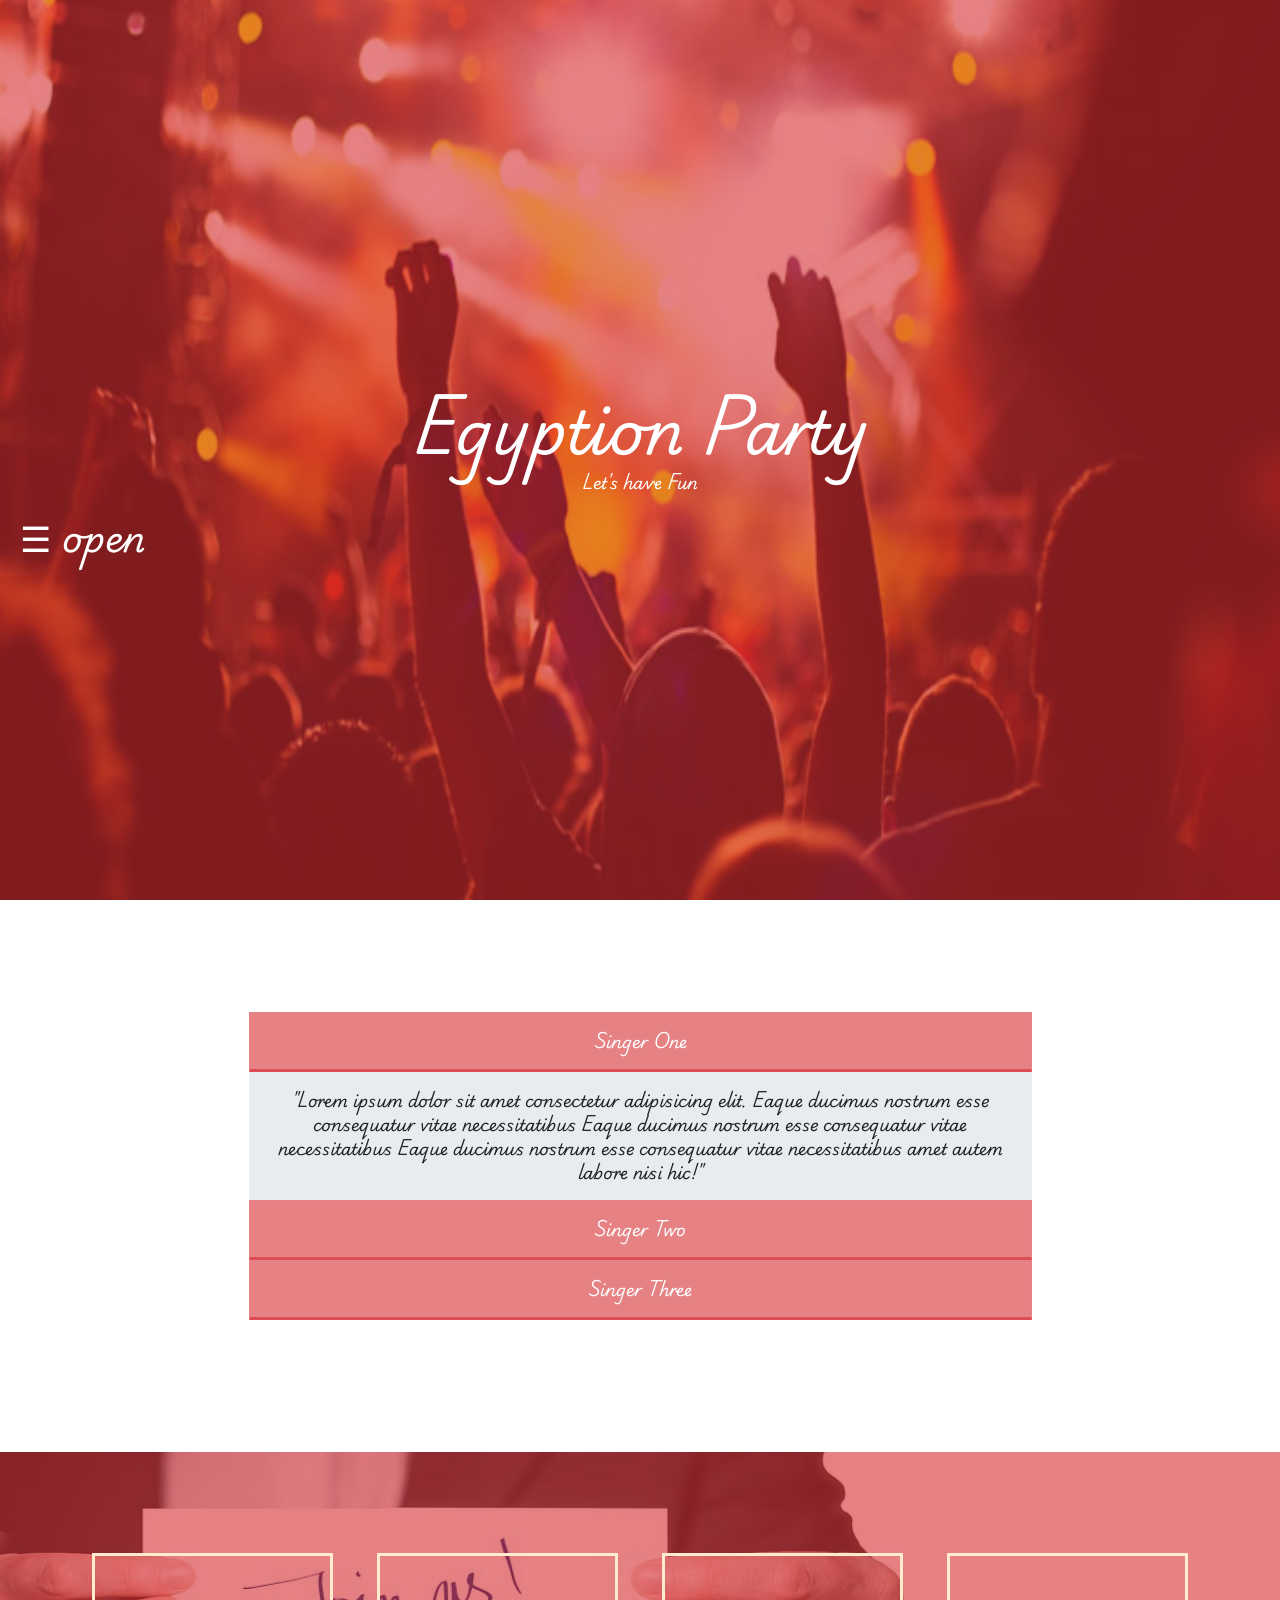
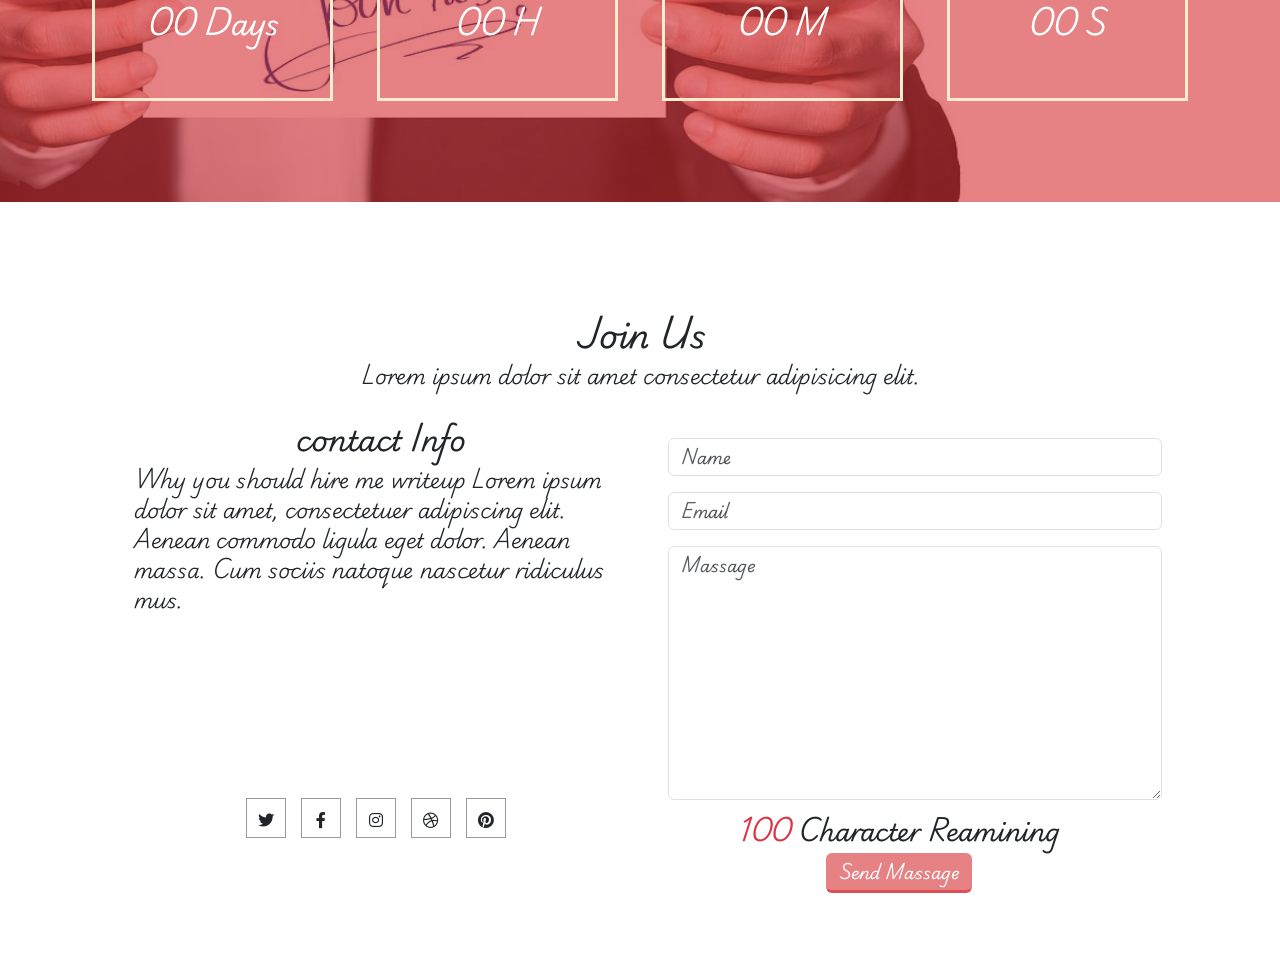
<file: index.html>
<html>

<head>
  <link rel="preconnect" href="https://fonts.googleapis.com" />
  <link rel="preconnect" href="https://fonts.gstatic.com" crossorigin />
  <link href="https://fonts.googleapis.com/css2?family=Open+Sans:wght@300;400;500;600;700;800&display=swap"
    rel="stylesheet" />

  <meta name="viewport" content="width=device-width, initial-scale=1.0" />
  <link rel="stylesheet" href="./css/all.min.css" />
  <link rel="stylesheet" href="./css/skitter.css" />
  <link rel="stylesheet" href="./css/bootstrap.min.css" />
  <link rel="stylesheet" href="./css/style.css" />
  <title>jQuery</title>

  <meta http-equiv="Content-Type" content="text/html;charset=UTF-8" />
</head>

<body>

<div class="heading">

  <div class="head min-vh-100 d-flex justify-content-center align-items-center" id="head">
      <div class="">
        <div class="text-center">
          <h1>Egyption Party</h1>
          <p>Let's have Fun</p>
          <span id="menu-open">☰ open</span>
      </div>
    </div>
  </div> 

  <div class="menu bg-dark text-white" id="menu" style="width: 0;">

      <div class="close d-flex justify-content-end ">
        <button class="btn btn-close-white text-dark bg-light m-3">X</button>
      </div>
        <ul class="d-none">
         
            <li><a href="#head">Home</a></li>
            <li><a href="#timer">Count</a></li>
            <li><a href="#contact">Contact</a></li>
       
          
        </ul>
  </div>
</div>

<div class="container p-5 " id="singer">
  <div class="singer w-75 m-auto">
    <div class="items text-center">
      <button class="btn btn-danger m-0 p-3 w-100 S-head rounded-0">Singer One</button>
      <p class="bg-body-secondary p-3 S-body m-0">"Lorem ipsum dolor sit amet consectetur adipisicing elit. 
        Eaque ducimus nostrum esse consequatur vitae necessitatibus
        Eaque ducimus nostrum esse consequatur vitae necessitatibus
        Eaque ducimus nostrum esse consequatur vitae necessitatibus
        amet autem labore nisi hic!"</p>
      
      <button class="btn btn-danger m-0 p-3 w-100 S-head rounded-0">Singer Two</button>
      <p class="bg-body-secondary p-3 d-none S-body m-0">"Lorem ipsum dolor sit amet consectetur adipisicing elit. 
        Eaque ducimus nostrum esse consequatur vitae necessitatibus
        Eaque ducimus nostrum esse consequatur vitae necessitatibus
        Eaque ducimus nostrum esse consequatur vitae necessitatibus
        amet autem labore nisi hic!"</p>
      
      <button class="btn btn-danger m-0 p-3 w-100 S-head rounded-0">Singer Three</button>
      <p class="bg-body-secondary p-3 d-none S-body m-0">"Lorem ipsum dolor sit amet consectetur adipisicing elit. 
        Eaque ducimus nostrum esse consequatur vitae necessitatibus
        Eaque ducimus nostrum esse consequatur vitae necessitatibus
        Eaque ducimus nostrum esse consequatur vitae necessitatibus
        amet autem labore nisi hic!"</p>
    </div>
    



  </div>
</div>

<div  id="timer">
  <div class="timer d-flex align-items-center">
    <div class="container">
      <div class="row">
        <div class="col-lg-3 ">
          <div class="item text-center ">
            <h3 > 99 Days </h3>
           
          </div>
        </div>
        <div class="col-lg-3 ">
          <div class="item text-center">
         <h3>    9 H</h3>
          </div>
        </div>
        <div class="col-lg-3 ">
          <div class="item text-center">
          <h3>   99 M</h3>
          </div>
        </div>
        <div class="col-lg-3 ">
          <div class="item text-center">
          <h3>   99 S </h3>
          </div>
        </div>
      </div>
    </div>
  </div>

</div>

<div class="contact" id="contact">

  <div class="container text-center p-5">
    <h2>Join Us</h2>
    <p class="lead">Lorem ipsum dolor sit amet consectetur adipisicing elit.</p>

    <div class="row p-3">
      <div class="col-6 text-start">
        <h3 class="text-center">contact Info</h3>
        <p class="lead text-start">Why you should hire me writeup Lorem ipsum dolor sit amet, consectetuer adipiscing elit. Aenean commodo ligula eget dolor. Aenean massa. Cum sociis natoque nascetur ridiculus mus.</p>
        <ul class="p-3">
            <li><i class="fa fa-map-marker p-2" aria-hidden="true"></i> New Street 22545, Nexa Road, New York City, USA </li>
            <li><i class="fa fa-envelope p-2" aria-hidden="true"></i> Hello@gmail.com</li>
            <li><i class="fa fa-phone p-2" aria-hidden="true"></i> 01111111111</li>
        </ul>

        <div class="social-list text-center">       
            <i class="fab fa-twitter fa-fw"></i>
            <i class="fab fa-facebook-f fa-fw"></i>
            <i class="fab fa-instagram fa-fw"></i>
            <i class="fab fa-dribbble fa-fw"></i>
            <i class="fab fa-pinterest fa-fw"></i>
        </div>
        
      </div>
      <div class="col-6">
        <div class="form" >
          <input type="text" class="form-control m-3 " placeholder="Name"/>
          <input type="email" class="form-control m-3 " placeholder="Email"/>
          <textarea name="text" class="form-control m-3 " cols="30" rows="10" placeholder="Massage" id="text-area"></textarea>
          <h4><span id="remainingCharacters" class="text-danger">100</span> Character Reamining</h4>
          <button class="btn btn-danger" id="button">Send Massage</button>
        </div>
      </div>
    </div>
  </div>
</div>



  <script src="js/jquery-3.7.1.min.js"></script>
  <script src="js/jquery.countdown.min.js"></script>
  <script src="./js/bootstrap.bundle.min.js"></script>
  <script src="./js/index.js"></script>
</body>

</html>
</file>
<file: css/skitter.css>
.skitter{position:relative;max-width:800px;height:300px;background:black}.skitter.with-dots{margin-bottom:60px}.skitter.with-thumbs{margin-bottom:60px}.skitter>a img,.skitter>img{max-width:none}.skitter ul{display:none}.skitter .container_skitter{overflow:hidden;position:relative}.skitter .container_skitter .image_main{width:100%}.skitter .image{overflow:hidden}.skitter .image>a img,.skitter .image>img{width:100%;display:none}.skitter .box_clone{position:absolute;top:0;left:0;width:100px;overflow:hidden;display:none;z-index:20}.skitter .box_clone img{position:absolute;top:0;left:0;z-index:20}.skitter .prev_button{position:absolute;top:50%;left:35px;transform:translateY(-50%);z-index:152;width:42px;height:42px;overflow:hidden;text-indent:-9999em;transition:all 0.2s}.skitter .next_button{position:absolute;top:50%;right:35px;transform:translateY(-50%);z-index:152;width:42px;height:42px;overflow:hidden;text-indent:-9999em;transition:all 0.2s}.skitter .prev_button:hover,.skitter .next_button:hover{opacity:0.5}.skitter .info_slide{position:absolute;top:15px;left:15px;z-index:100;background-color:#000;color:#fff;font:bold 11px arial;padding:5px 0 5px 5px;border-radius:5px;opacity:0.75}.skitter .info_slide .image_number{background-color:#333;float:left;padding:2px 10px;margin:0 5px 0 0;cursor:pointer;border-radius:2px;transition:all 0.2s}.skitter .info_slide .image_number:hover{background-color:#000}.skitter .info_slide .image_number.image_number_select{background-color:#ccc;color:black}.skitter .container_thumbs{position:relative;overflow:hidden;height:50px}.skitter .info_slide_thumb{height:50px;border-radius:0;overflow:hidden;top:auto;top:0;left:0;padding:0;opacity:1.0}.skitter .info_slide_thumb .image_number{overflow:hidden;width:100px;height:50px;position:relative;margin:0;padding:0;border-radius:0;background-size:cover;background-position:center center}.skitter .info_slide_thumb .image_number.image_number_select{opacity:.4}.skitter .box_scroll_thumbs{padding:0}.skitter .box_scroll_thumbs .scroll_thumbs{position:absolute;bottom:60px;left:50px;background-color:#ccc;width:200px;height:10px;overflow:hidden;text-indent:-9999em;z-index:101;cursor:pointer;border:0px solid #333}.skitter .info_slide_dots{position:absolute;bottom:-40px;z-index:151;padding:5px 0 5px 5px;border-radius:50px}.skitter .info_slide_dots .image_number{background-color:#999;float:left;margin:0 5px 0 0;cursor:pointer;border-radius:50px;width:14px;height:14px;text-indent:-9999em;overflow:hidden;transition:all 0.2s}.skitter .info_slide_dots .image_number:hover{background-color:#777}.skitter .info_slide_dots .image_number.image_number_select{background-color:#222}.loading{position:absolute;top:50%;right:50%;z-index:10000;margin:-16px -16px;color:#fff;text-indent:-9999em;overflow:hidden;width:32px;height:32px}.label_skitter{z-index:150;position:absolute;bottom:0px;left:0px;display:none;z-index:150;position:absolute;bottom:0px;left:0px;display:none;background:linear-gradient(transparent, #000);width:100%}.label_skitter p{color:#fff;padding:10px;margin:0;font-size:14px}.progressbar{background-color:#000;position:absolute;top:5px;left:15px;height:5px;width:200px;z-index:99;border-radius:20px}.preview_slide{display:none;position:absolute;z-index:152;bottom:30px;left:-40px;width:100px;height:100px;background-color:#fff;border:1px solid #222;box-shadow:rgba(0,0,0,0.7) 2px 2px 5px;overflow:hidden}.preview_slide ul{height:100px;overflow:hidden;margin:0;padding:0;list-style:none;display:block;position:absolute;top:0;left:0}.preview_slide ul li{width:100px;height:100px;overflow:hidden;float:left;margin:0;padding:0;position:relative;display:block}.preview_slide ul li img{position:absolute;top:0;left:0;height:150px;width:auto}#overlay_skitter{position:absolute;top:0;left:0;width:100%;z-index:9998;opacity:1;background-color:#000}.skitter .focus_button{position:absolute;z-index:100;width:42px;height:42px;overflow:hidden;text-indent:-9999em;opacity:0;transition:all 0.2s}.skitter .play_pause_button{position:absolute;top:50%;left:50%;transform:translateX(-50%) translateY(-50%);z-index:151;width:42px;height:42px;overflow:hidden;text-indent:-9999em;opacity:0;transition:all 0.2s}.skitter .play_pause_button:hover{opacity:0.5}.skitter .focus_button:hover{opacity:0.5}.skitter .focus_button,.skitter .next_button,.skitter .prev_button,.skitter .play_pause_button{display:block;background:url("../images/skitter/sprite-default.png") no-repeat;background-size:84px auto}.skitter .next_button{background-position:-0px -42px;width:42px;height:42px}.skitter .prev_button{background-position:-42px -42px;width:42px;height:42px}.skitter .play_pause_button{background-position:-0px -0px;width:42px;height:42px}.skitter .play_pause_button.play_button{background-position:-0px -84px;width:42px;height:42px}.skitter .focus_button{background-position:-42px -0px;width:42px;height:42px;top:35px;left:35px}.skitter-clean .prev_button,.skitter-clean .next_button,.skitter-clean .play_pause_button,.skitter-clean .focus_button{display:block;background:url("../images/skitter/sprite-clean.png") no-repeat;background-size:47px auto}.skitter-clean .prev_button{background-position:0px 0px;width:47px;height:46px}.skitter-clean .next_button{background-position:0px -46px;width:47px;height:46px}.skitter-clean .play_pause_button{background-position:-0px -133px;width:41px;height:41px}.skitter-clean .play_pause_button.play_button{background-position:-0px -92px;width:41px;height:41px}.skitter-clean .focus_button{background-position:-0px -174px;width:41px;height:41px}.skitter-clean .info_slide{background-color:transparent}.skitter-clean .info_slide .image_number{background-color:#fff;box-shadow:rgba(0,0,0,0.2) 1px 1px 0;font-size:12px;font-weight:normal;color:#333}.skitter-clean .info_slide .image_number:hover{background-color:#ccc}.skitter-clean .info_slide .image_number.image_number_select{background-color:#111;color:#fff}.skitter-clean .info_slide_dots{background:rgba(0,0,0,0.07);box-shadow:rgba(0,0,0,0.3) 1px 1px 0}.skitter-clean .info_slide_dots .image_number{width:14px;height:14px;background-color:#999}.skitter-clean .info_slide_dots .image_number:hover{background-color:#333}.skitter-clean .info_slide_dots .image_number.image_number_select{background-color:#111}.skitter-clean .progressbar{top:5px;left:5px;background-color:#fff;box-shadow:rgba(0,0,0,0.5) 1px 1px 0}.skitter-minimalist .prev_button,.skitter-minimalist .next_button,.skitter-minimalist .play_pause_button,.skitter-minimalist .focus_button{display:block;background:url("../images/skitter/sprite-minimalist.png") no-repeat;background-size:24px auto}.skitter-minimalist .prev_button{background-position:-0px -0px;width:24px;height:28px}.skitter-minimalist .next_button{background-position:-0px -28px;width:24px;height:28px}.skitter-minimalist .play_pause_button{background-position:-0px -74px;width:18px;height:18px;transform:none;top:35px;left:35px}.skitter-minimalist .play_pause_button.play_button{background-position:-0px -56px;width:18px;height:18px}.skitter-minimalist .focus_button{background-position:-0px -92px;width:18px;height:18px;transform:none;top:35px;left:95px}.skitter-minimalist .info_slide{background-color:transparent}.skitter-minimalist .info_slide .image_number{background-color:#000;box-shadow:rgba(255,255,255,0.2) 1px 1px 0;font-size:12px;font-weight:normal;background-color:#999}.skitter-minimalist .info_slide .image_number:hover{background-color:#111}.skitter-minimalist .info_slide .image_number.image_number_select{background-color:#ccc}.skitter-minimalist .info_slide_dots .image_number{width:14px;height:14px;box-shadow:rgba(255,255,255,0.2) 1px 1px 0;background-color:#999}.skitter-minimalist .info_slide_dots .image_number:hover{background-color:#111}.skitter-minimalist .info_slide_dots .image_number.image_number_select{background-color:#ccc}.skitter-round .prev_button,.skitter-round .next_button,.skitter-round .play_pause_button,.skitter-round .focus_button{display:block;background:url("../images/skitter/sprite-round.png") no-repeat;background-size:47px auto}.skitter-round .prev_button{background-position:-0px -0px;width:23px;height:47px;left:-23px}.skitter-round .next_button{background-position:-23px -0px;width:23px;height:47px;right:-23px}.skitter-round .next_button:hover{opacity:1}.skitter-round .prev_button:hover{opacity:1}.skitter-round .play_pause_button{background-position:-0px -70px;width:47px;height:23px;top:0;left:24px;transform:none}.skitter-round .play_pause_button.play_button{background-position:-0px -47px;width:47px;height:23px}.skitter-round .focus_button{background-position:-0px -93px;width:47px;height:23px;top:0;left:82px;margin-top:0}.skitter-round .info_slide{background-color:transparent}.skitter-round .info_slide .image_number{background-color:#777;box-shadow:rgba(255,255,255,0.2) 1px 1px 0;font-size:12px;font-weight:normal}.skitter-round .info_slide .image_number:hover{background-color:#333}.skitter-round .info_slide .image_number.image_number_select{background-color:#111;color:white}.skitter-round .info_slide_dots .image_number{width:14px;height:14px;box-shadow:rgba(255,255,255,0.2) 1px 1px 0;background-color:#777}.skitter-round .info_slide_dots .image_number:hover{background-color:#333}.skitter-round .info_slide_dots .image_number.image_number_select{background-color:#111}.skitter-round .progressbar{top:-10px;left:0px;background-color:#333;box-shadow:rgba(255,255,255,0.3) 1px 1px 0}.skitter-square .play_pause_button,.skitter-square .next_button,.skitter-square .focus_button,.skitter-square .prev_button{display:block;background:url("../images/skitter/sprite-square.png") no-repeat;background-size:110px auto}.skitter-square .play_pause_button{background-position:-55px -0px;width:55px;height:55px;top:10px;left:10px;bottom:auto;right:auto;margin-top:0;transform:none}.skitter-square .play_pause_button.play_button{background-position:-0px -0px;width:55px;height:55px}.skitter-square .focus_button{background-position:-55px -55px;width:55px;height:55px;top:10px;left:65px;bottom:auto;right:auto;margin-top:0;transform:none}.skitter-square .next_button{background-position:-0px -55px;width:55px;height:55px;top:10px;left:auto;right:10px;margin:0;transform:none}.skitter-square .prev_button{background-position:-0px -110px;width:55px;height:55px;top:10px;left:auto;right:65px;margin:0;transform:none}.skitter-square .info_slide{background-color:transparent}.skitter-square .info_slide .image_number{background-color:#fff;box-shadow:rgba(0,0,0,0.2) 1px 1px 0;font-size:12px;font-weight:normal;color:#333}.skitter-square .info_slide .image_number:hover{background-color:#ccc}.skitter-square .info_slide .image_number.image_number_select{background-color:#111;color:#fff}.skitter-square .info_slide_dots .image_number{width:14px;height:14px;box-shadow:rgba(255,255,255,0.2) 1px 1px 0;background-color:#ccc}.skitter-square .info_slide_dots .image_number:hover{background-color:#999}.skitter-square .info_slide_dots .image_number.image_number_select{background-color:#555}.skitter-square .progressbar{top:0;left:0;width:100%;background-color:#fff;border-radius:0;height:2px}@media (max-width: 1024px){.skitter .info_slide_dots,.skitter .info_slide{display:none}}.skitter-spinner{padding:10px 12px;border-radius:100%;pointer-events:none;position:absolute;top:50%;left:50%;transform:translate(-50%, -50%)}.skitter-spinner .icon-sending{display:inline-block;animation:rotateMe 500ms linear infinite;border-radius:100%;border:2px solid white;border-bottom-color:transparent;width:20px;height:20px;vertical-align:top}@keyframes rotateMe{0%{transform:rotate(0deg)}100%{transform:rotate(360deg)}}
</file>
<file: css/style.css>
/* Import the font */
@import url('https://fonts.googleapis.com/css2?family=Playwrite+AU+TAS:wght@100..400&display=swap');

:root {
    --font-family: "Playwrite AU TAS", cursive;
    --background-color: #d62e3399;
}
h1,h2,h3,h4,h5,h6 {
    font-weight: 400;
}

h1 {
    font-size: 60px;
}
* {
    font-family: var(--font-family);
}
.btn {
    background-color: var(--background-color);
    border-color: #E68285;
    border-bottom: 3px solid var(--background-color);
}


.heading {
    background-image: url(../images/events-heavenly-header.jpg);
    background-repeat: no-repeat;
    background-position: center center;
    background-size: 100% 100%;
    color: white;
    position: relative;
} 

.head {
    background-color: var(--background-color);
}

.ml-25 {
    margin-left: 250px;
}
.text-center #menu-open {
    position: absolute;
    left: 20;
    font-size: 35px;
    cursor :pointer
}


.menu {
    position: fixed;
    top: 0;
    bottom: 0;
    left: 0;
    z-index: 1000; /* Ensure it's above other content */
    }
      


ul, a {
    list-style-type: none;
    text-decoration: none;
    color: #fff;
}
a:hover {
    color: var(--background-color);
}
.menu ul li{
    padding-top: 2rem;
    font-size: 2rem;
    
}

.social-list i {
    margin-right: 10px;
    border: 1px solid #999;
    width: 40px;
    height: 40px;
    line-height: 42px;
    cursor: pointer;
    text-align: center;
}
.timer {
    position: absolute;
    top: 0;
    left: 0;
    width: 100%;
    height: 100%;
    background-color: var(--background-color);
    color: white;


}
#timer {
    background-image: url(../images/invitation-2508607__340.jpg);
    background-repeat: no-repeat;
    background-position: center center;
    background-size: 100% 100%;
    position: relative;
    height: 350px;
}

.item {
    border: 3px blanchedalmond solid;
    padding: 50px;
    margin: 10px;
    
}

.singer, #timer,#singer, .contact {
    margin-top: 5%;
    padding-bottom: 20px;
}

@media (max-width: 769px) {
    #timer {
      height: 100%;
    }
  }
</file>
